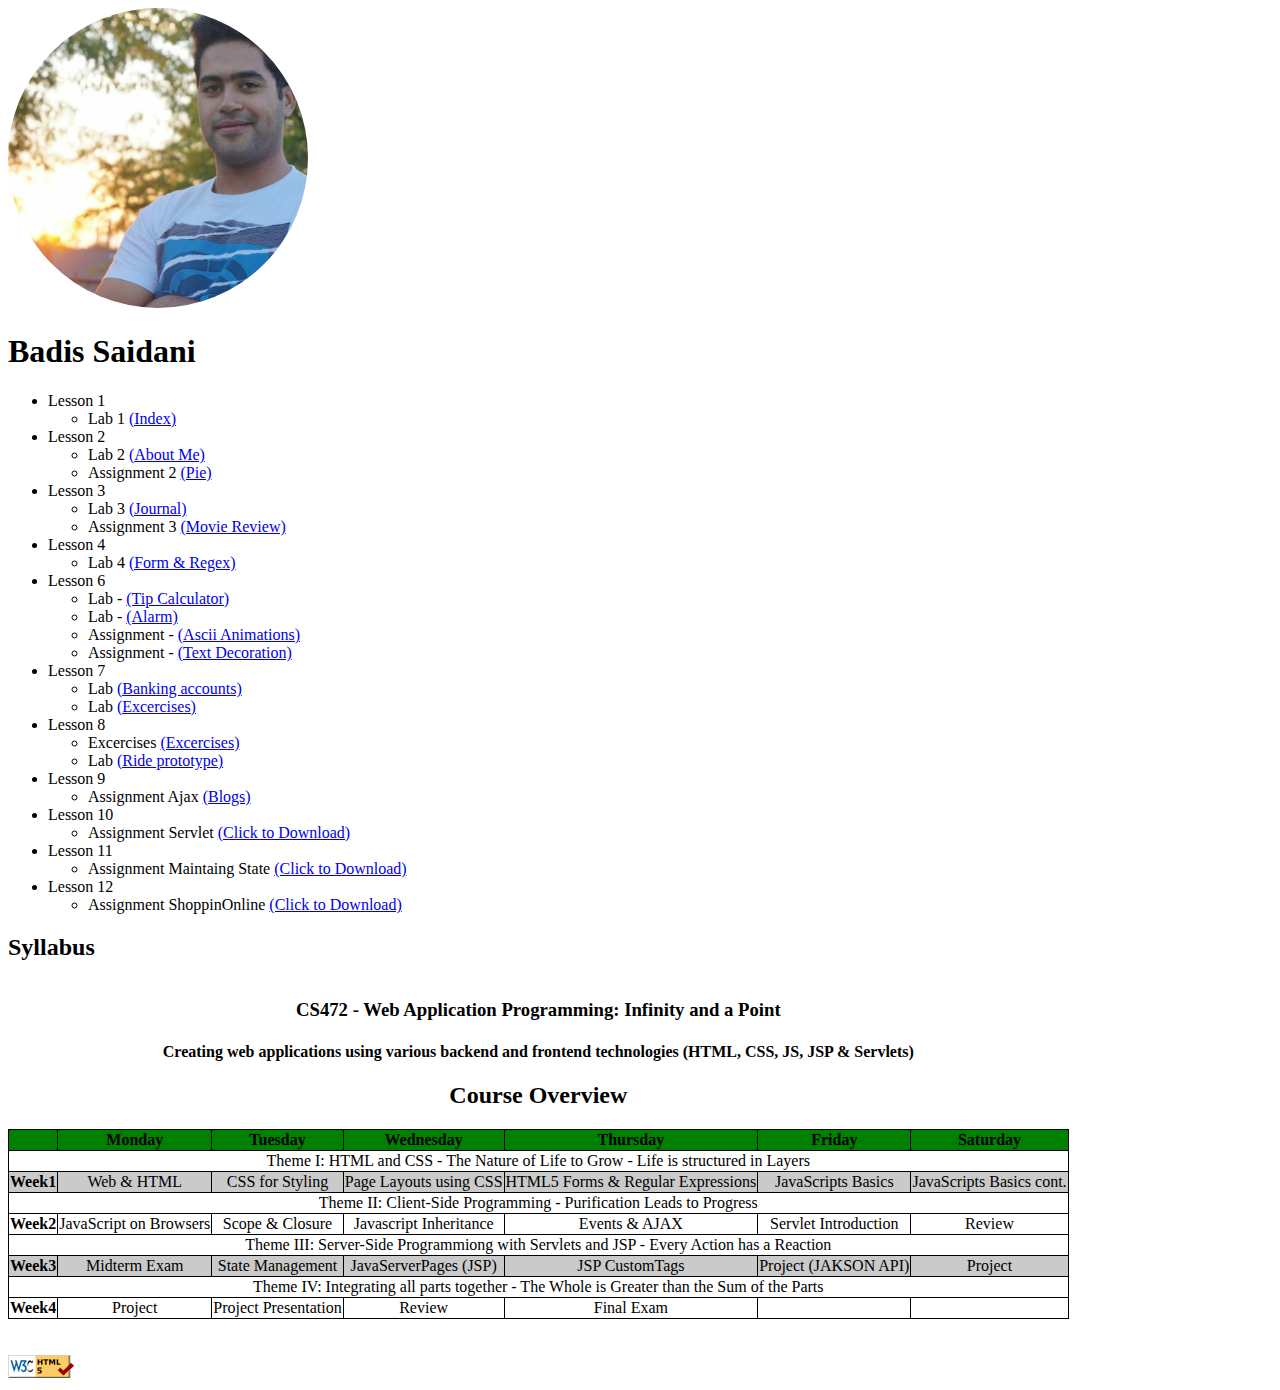
<file: index.html>
<!DOCTYPE html>
<html lang="en">

<head>
    
    <meta charset ="utf-8"/>
    <title>Home Page</title>
    <link href="styleindex.css" type="text/css" rel="stylesheet"/>
</head>

<body>
    <img id="profilepic" src="profile_picture.jpg" alt="profile_picture" height="300" width="300">
    <h1>Badis Saidani</h1>
    <ul>
        <li>Lesson 1
            
            <ul>
                <li>Lab 1 <a href="index.html">(Index)</a></li>
            </ul>
        </li>
        <li>Lesson 2 
            <ul>
                <li>Lab 2 <a href="Lab2/aboutme.html">(About Me)</a></li>
                <li>Assignment 2 <a href="assignment2/pie.html">(Pie)</a></li>
            </ul>
        </li>
        <li>Lesson 3 
            <ul>
                <li>Lab 3 <a href="Lesson3/Lab/journal.html">(Journal)</a></li>
                <li>Assignment 3 <a href="Lesson3/Assignment/tmnt.html">(Movie Review)</a></li>
            </ul>
        </li>
        <li>Lesson 4 
            <ul>
                <li>Lab 4 <a href="Lesson4/lab4.html">(Form & Regex)</a></li>
            </ul>
        </li>
        <li>Lesson 6 
            <ul>
                <li>Lab - <a href="Lesson6/labs/tip_calculator/Tip Calculator.html">(Tip Calculator)</a></li>
                <li>Lab - <a href="Lesson6/labs/alarm/alarm.html">(Alarm)</a></li>
                <li>Assignment - <a href="Lesson6/assignment/animation/ascii.html">(Ascii Animations)</a></li>
                <li>Assignment - <a href="Lesson6/assignment/TextDecorator/decoratemytext.html">(Text Decoration)</a></li>
            </ul>
        </li>
        <li>Lesson 7
            <ul>
                <li>Lab  <a href="Lesson7/bankingaccount.html">(Banking accounts)</a></li>
                <li>Lab  <a href="Lesson7/excercises.txt">(Excercises)</a></li>
            </ul>
        </li>
        <li>Lesson 8
            <ul>
                <li>Excercises  <a href="Lesson8/excersices.txt">(Excercises)</a></li>
                <li>Lab  <a href="Lesson8/lab/rideprototype.html">(Ride prototype)</a></li>
            </ul>
        </li>
        <li>Lesson 9
            <ul>
                <li>Assignment Ajax  <a href="Lesson9/blog.html">(Blogs)</a></li>
            </ul>
        </li>
        <li>Lesson 10
            <ul>
                <li>Assignment Servlet  <a href="Lesson10/assignmentServlet.zip">(Click to Download)</a></li>
            </ul>
        </li>
        <li>Lesson 11
            <ul>
                <li>Assignment Maintaing State  <a href="Lesson11/authentication.zip">(Click to Download)</a></li>
            </ul>
        </li>
        <li>Lesson 12
            <ul>
                <li>Assignment ShoppinOnline  <a href="Lesson12/shopping.zip">(Click to Download)</a></li>
            </ul>
        </li>
    </ul>
    <h2>Syllabus</h2>
    <table style="text-align:center; border: 1px solid black">
        <caption>
            <h3>CS472 - Web Application Programming: Infinity and a Point</h3>
            <h4>Creating web applications using various backend and frontend technologies (HTML, CSS, JS, JSP &amp; Servlets)</h4>
            <h2>Course Overview</h2></caption>
        <tr>
            <th></th>
            <th>Monday</th>
            <th>Tuesday</th>
            <th>Wednesday</th>
            <th>Thursday</th>
            <th>Friday</th>
            <th>Saturday</th>
        </tr>
        <tr>
            <td colspan="7">Theme I: HTML and CSS - 
                The Nature of Life to Grow - Life is structured in Layers</td>
        </tr>
        <tr>
            <td><strong>Week1</strong></td>
            <td>Web &amp; HTML</td>
            <td>CSS for Styling</td>
            <td>Page Layouts using CSS</td>
            <td>HTML5 Forms &amp; Regular Expressions</td>
            <td>JavaScripts Basics</td>
            <td>JavaScripts Basics cont.</td>
        </tr>
        <tr>
            <td colspan="7">Theme II: Client-Side Programming -
                Purification Leads to Progress</td>
        </tr>
        <tr>
            <td><strong>Week2</strong></td>
            <td>JavaScript on Browsers</td>
            <td>Scope &amp; Closure</td>
            <td>Javascript Inheritance</td>
            <td>Events &amp; AJAX</td>
            <td>Servlet Introduction</td>
            <td>Review</td>
        </tr>
        <tr>
            <td colspan="7" >Theme III: Server-Side Programmiong with Servlets and JSP -
                Every Action has a Reaction</td>
        </tr>
        <tr>
            <td><strong>Week3</strong></td>
            <td>Midterm Exam</td>
            <td>State Management</td>
            <td>JavaServerPages (JSP)</td>
            <td>JSP CustomTags</td>
            <td>Project (JAKSON API)</td>
            <td>Project</td>
        </tr>
        <tr>
            <td colspan="7">Theme IV: Integrating all parts together -
                The Whole is Greater than the Sum of the Parts</td>
        </tr>
        <tr>
            <td><strong>Week4</strong></td>
            <td>Project</td>
            <td>Project Presentation</td>
            <td>Review</td>
            <td>Final Exam</td>
            <td></td>
            <td></td>
        </tr>
    </table>
    <br/><br/>
    <footer>
        <a href="https://validator.w3.org/check/referer">
        <img src="html5_validator.png" alt="html validator" referrerpolicy="no-referrer-when-downgrade" />
    </a>
    </footer>
    

</body>

</html>
</file>
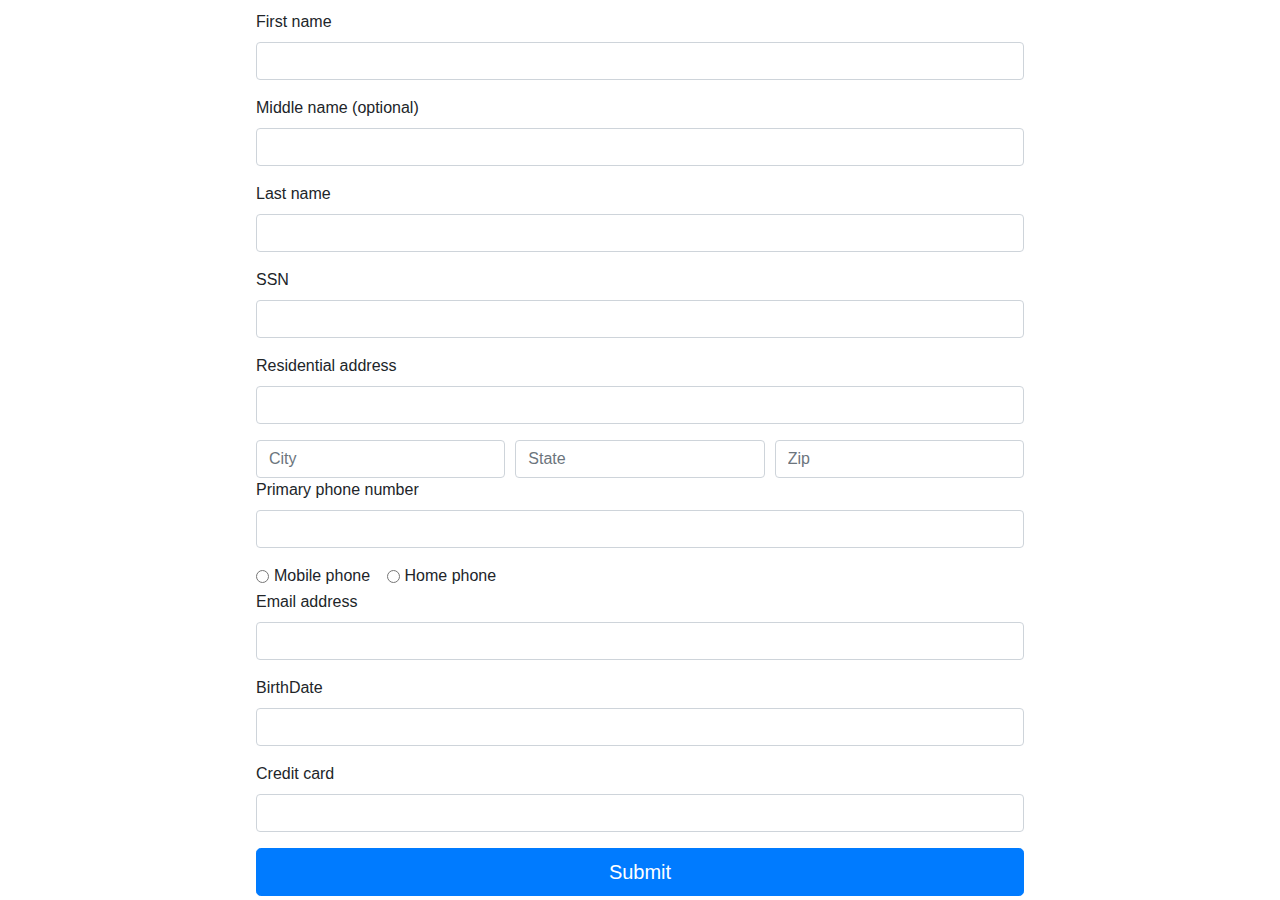
<file: Lesson4/lab4.html>
<!DOCTYPE html>
<html>
    <head>
        <title>Lab4</title>
        <link href="https://stackpath.bootstrapcdn.com/bootstrap/4.5.2/css/bootstrap.min.css" rel="stylesheet"/>
        <style>
            body{
                width: 60%;
                margin: auto;
                margin-top: 10px;
            }
            #sub{
                width: 70px;
                text-align: center;
                margin: auto;
            }
        </style>
    </head>
    <body>
        <form>
            <div class="form-group">
              <label for="first">First name</label>
              <input required type="text" class="form-control" id="first" >
            </div>
            <div class="form-group">
                <label for="exampleInputEmail1">Middle name (optional)</label>
                <input required type="text" class="form-control" id="middle"  >
              </div>
              <div class="form-group">
                <label for="last">Last name</label>
                <input required type="text" class="form-control" id="last"  >
              </div>

              <div class="form-group">
                <label for="ssn">SSN</label>
                <input required pattern="^\d{3}-\d{2}-\d{4}$"
                type="text" class="form-control" id="ssn"  >
              </div>

            <div class="form-group">
              <label for="address">Residential address</label>
              <input required type="text" class="form-control" id="address">
            </div>

            <div class="form-row">
                <div class="col">
                  <input required type="text" class="form-control" placeholder="City">
                </div>
                <div class="col">
                  <input required type="text" class="form-control" placeholder="State">
                </div>
                <div class="col">
                  <input required pattern="\d{5}" type="text" class="form-control" placeholder="Zip">
                </div>
              </div>

            <div class="form-group">
                <label for="phone">Primary phone number</label>
                <input required pattern="^(\d{10}|\(\d{3}\)\s\d{3}-\d{4})$" 
                 type="text" class="form-control" id="state">
            </div>

            <div class="form-check form-check-inline">
                <input required class="form-check-input" type="radio" name="inlineRadioOptions" id="inlineRadio1" value="mobile">
                <label class="form-check-label" for="inlineRadio1">Mobile phone</label>
              </div>
              <div class="form-check form-check-inline">
                <input required class="form-check-input" type="radio" name="inlineRadioOptions" id="inlineRadio2" value="home">
                <label class="form-check-label" for="inlineRadio2">Home phone</label>
              </div>

            <div class="form-group">
                <label for="email">Email address</label>
                <input required type="email" class="form-control" id="email">
              </div>

              <div class="form-group">
                <label for="birth">BirthDate</label>
                <input required pattern="^[01]\d\/(3[01]|[0-2]\d)\/(19\d{2}|2000)$"
                type="text" class="form-control" id="birth">
              </div>
            
              <div class="form-group">
                <label for="card">Credit card</label>
                <input required pattern="^\d{13,19}$" minlength="13" maxlength="19"
                 type="text" class="form-control" id="card">
            </div>

            <button  type="submit" id="subb" class="btn btn-primary btn-lg btn-block">Submit</button>
          </form>
    </body>
</html>
</file>
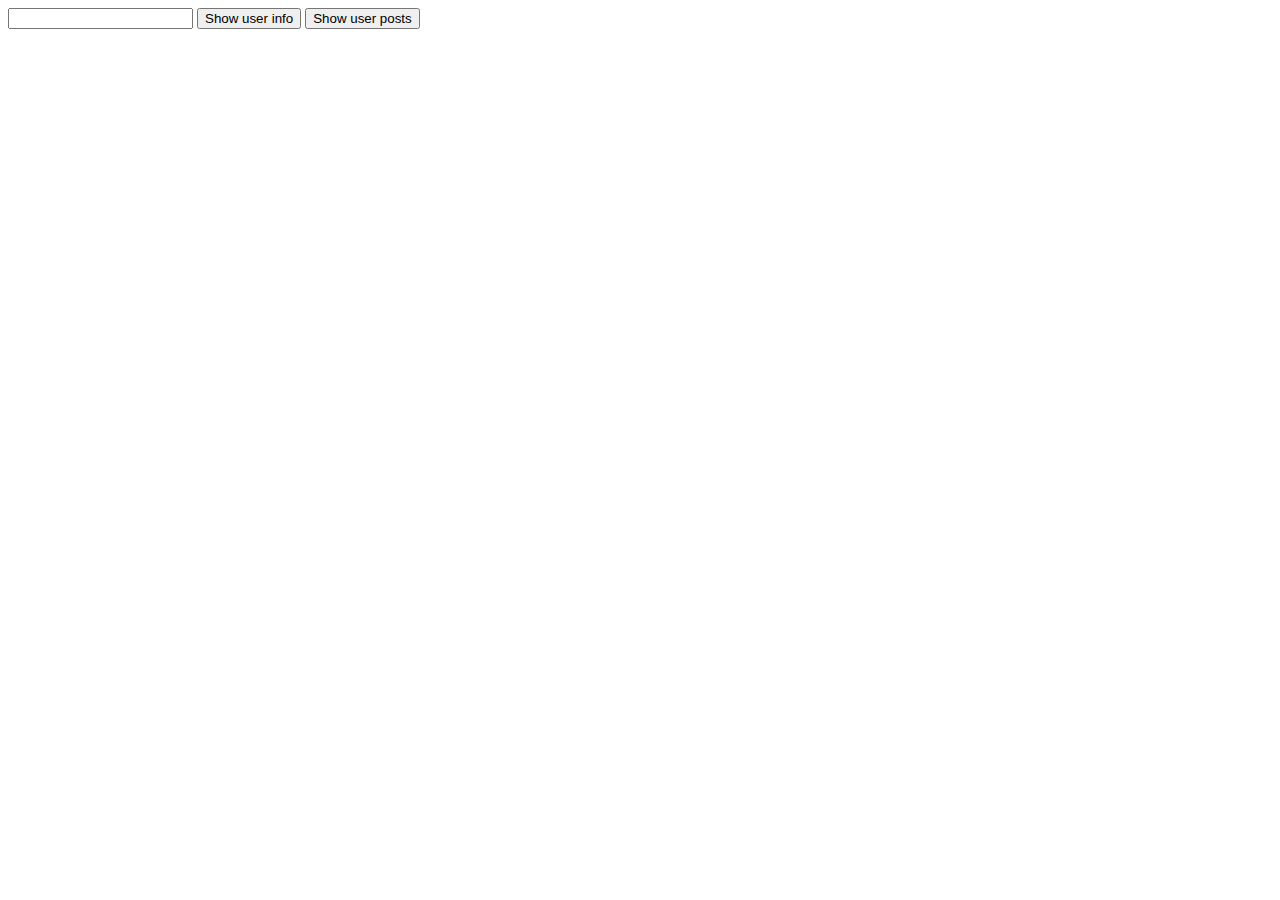
<file: Lesson9/blog.html>
<!DOCTYPE html>
<html>
    <head>
        <title>Blog</title>
        <script src="blog.js"></script>
    </head>
    <body>
        <input type="number" id="userId" />
        <button id="showUser">Show user info</button>
        <button id="showPosts">Show user posts</button>
        <div id="output">
            
        </div>
        <script>
            var baseUrl = 'https://jsonplaceholder.typicode.com/';
            function showComment(id){
                document.querySelector('#output').innerHTML = ""; 
                if (!id) return;
                fetch(baseUrl+'comments?postId='+id)
                .then(res=>res.json())
                .then(data=>{
                    var p = document.createElement('p');
                    data.forEach(c=>{
                        
                        p.innerHTML += c.body+'</br>';
                        
                    })
                    document.querySelector('#output').appendChild(p); 
                    
                });
            }
        </script>
        
    </body>
</html>
</file>
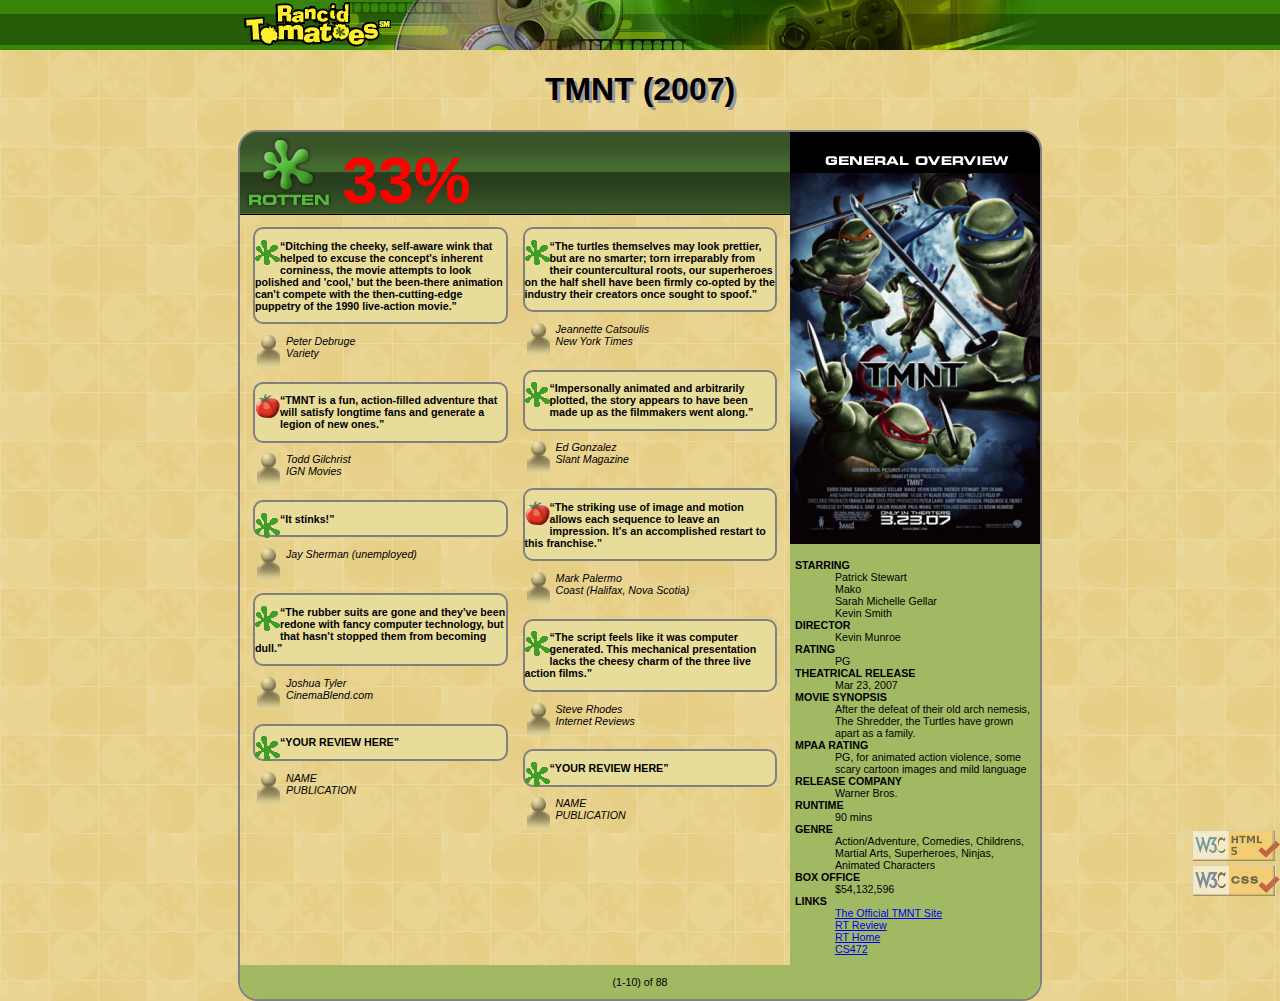
<file: Lesson3/Assignment/tmnt.html>
<!DOCTYPE html>
<!-- saved from url=(0074)http://mumstudents.org/cs472/2019-07-RS/Homework/2/resources/skeleton.html -->
<html><head><meta http-equiv="Content-Type" content="text/html; charset=UTF-8">
		<title>TMNT - Rancid Tomatoes</title>

		<link href="skeleton_files/rotten.gif" type="image/png" rel="shortcut icon" />
		<link href="./skeleton_files/movie.css" type="text/css" rel="stylesheet">
	</head>

	<body>
		<div id="banner">
			<img src="./skeleton_files/banner.png" alt="Rancid Tomatoes">
		</div>

		<h1>TMNT (2007)</h1>
		
		<div id="container">
			<div id="rightsection">
				<div id="overview">
					<img src="./skeleton_files/overview.png" alt="general overview">
				</div>
		
				<div id="overviewinfo">
					<dl>
						<dt>STARRING</dt>
						<dd>Patrick Stewart <br> Mako <br> Sarah Michelle Gellar <br> Kevin Smith</dd>
			
						<dt>DIRECTOR</dt>
						<dd>Kevin Munroe</dd>
			
						<dt>RATING</dt>
						<dd>PG</dd>
			
						<dt>THEATRICAL RELEASE</dt>
						<dd>Mar 23, 2007</dd>
			
						<dt>MOVIE SYNOPSIS</dt>
						<dd>After the defeat of their old arch nemesis, The Shredder, the Turtles have grown apart as a family.</dd>
			
						<dt>MPAA RATING</dt>
						<dd>PG, for animated action violence, some scary cartoon images and mild language</dd>
			
						<dt>RELEASE COMPANY</dt>
						<dd>Warner Bros.</dd>
			
						<dt>RUNTIME</dt>
						<dd>90 mins</dd>
			
						<dt>GENRE</dt>
						<dd>Action/Adventure, Comedies, Childrens, Martial Arts, Superheroes, Ninjas, Animated Characters</dd>
			
						<dt>BOX OFFICE</dt>
						<dd>$54,132,596</dd>
			
						<dt>LINKS</dt>
						<dd>
							<ul>
								<li><a href="http://www.ninjaturtles.com/">The Official TMNT Site</a></li>
								<li><a href="http://www.rottentomatoes.com/m/teenage_mutant_ninja_turtles/">RT Review</a></li>
								<li><a href="http://www.rottentomatoes.com/">RT Home</a></li>
								<li><a href="http://mumstudents.org/cs472/">CS472</a></li>
							</ul>
						</dd>
					</dl>
					
				</div>
			</div>
			<div id="leftsection">
				<div id="rotten">
					<img src="./skeleton_files/rottenbig.png" alt="Rotten">
					<span id="percentage">33%</span> 
				</div>
				
				<div class="reviewscontainer">
					<div class="reviewcontainer">
						<div class="review">
							<p>
								<img src="./skeleton_files/rotten.gif" alt="Rotten">
								<q>Ditching the cheeky, self-aware wink that helped to excuse the concept's inherent corniness, the movie attempts to look polished and 'cool,' but the been-there animation can't compete with the then-cutting-edge puppetry of the 1990 live-action movie.</q>
							</p>
						</div>
						<p class="critic">
							<img src="./skeleton_files/critic.gif" alt="review">
							Peter Debruge <br>
							Variety
						</p>
					</div>
					<div class="reviewcontainer">
						<div class="review">
							<p>
								<img src="./skeleton_files/fresh.gif" alt="Fresh">
								<q>TMNT is a fun, action-filled adventure that will satisfy longtime fans and generate a legion of new ones.</q>
							</p>
						</div>
						<p class="critic">
							<img src="./skeleton_files/critic.gif" alt="review">
							Todd Gilchrist <br>
							IGN Movies
						</p>
					</div>
					<div class="reviewcontainer">
						<div class="review">
							<p>
								<img src="./skeleton_files/rotten.gif" alt="Rotten">
								<q>It stinks!</q>
							</p>
						</div>
						<p class="critic">
							<img src="./skeleton_files/critic.gif" alt="review">
							Jay Sherman (unemployed)
						</p>
					</div>
					<div class="reviewcontainer">
						<div class="review">
							<p>
								<img src="./skeleton_files/rotten.gif" alt="Rotten">
								<q>The rubber suits are gone and they've been redone with fancy computer technology, but that hasn't stopped them from becoming dull.</q>
							</p>
						</div>
						<p class="critic">
							<img src="./skeleton_files/critic.gif" alt="review">
							Joshua Tyler <br>
							CinemaBlend.com
						</p>
					</div>
					<div class="reviewcontainer">
						<div class="review">
							<p>
								<img src="./skeleton_files/rotten.gif" alt="Rotten">
								<q>YOUR REVIEW HERE</q>
							</p>
						</div>
						<p class="critic">
							<img src="./skeleton_files/critic.gif" alt="review">
							NAME <br>
							PUBLICATION
						</p>
					</div>
				</div>
				<div class="reviewscontainer">
					<div class="reviewcontainer">
						<div class="review">
							<p>
								<img src="./skeleton_files/rotten.gif" alt="Rotten">
								<q>The turtles themselves may look prettier, but are no smarter; torn irreparably from their countercultural roots, our superheroes on the half shell have been firmly co-opted by the industry their creators once sought to spoof.</q>
							</p>
						</div>
						<p class="critic">
							<img src="./skeleton_files/critic.gif" alt="review">
							Jeannette Catsoulis <br>
							New York Times
						</p>
					</div>
					<div class="reviewcontainer">
						<div class="review">
							<p>
								<img src="./skeleton_files/rotten.gif" alt="Rotten">
								<q>Impersonally animated and arbitrarily plotted, the story appears to have been made up as the filmmakers went along.</q>
							</p>
						</div>
						<p class="critic">
							<img src="./skeleton_files/critic.gif" alt="review">
							Ed Gonzalez <br>
							Slant Magazine
						</p>
					</div>
					<div class="reviewcontainer">
						<div class="review">
							<p>
								<img src="./skeleton_files/fresh.gif" alt="Fresh">
								<q>The striking use of image and motion allows each sequence to leave an impression. It's an accomplished restart to this franchise.</q>
							</p>
						</div>
						<p class="critic">
							<img src="./skeleton_files/critic.gif" alt="review">
							Mark Palermo <br>
							Coast (Halifax, Nova Scotia)
						</p>
					</div>
					<div class="reviewcontainer">
						<div class="review">
							<p>
								<img src="./skeleton_files/rotten.gif" alt="Rotten">
								<q>The script feels like it was computer generated. This mechanical presentation lacks the cheesy charm of the three live action films.</q>
							</p>
						</div>
						<p class="critic">
							<img src="./skeleton_files/critic.gif" alt="review">
							Steve Rhodes <br>
							Internet Reviews
						</p>
					</div>
					<div class="reviewcontainer">
						<div class="review">
							<p>
								<img src="./skeleton_files/rotten.gif" alt="Rotten">
								<q>YOUR REVIEW HERE</q>
							</p>
						</div>
						<p class="critic">
							<img src="./skeleton_files/critic.gif" alt="review">
							NAME <br>
							PUBLICATION
						</p>
					</div>
				</div>
				
			</div>
			<div id="footer">
				<p>(1-10) of 88</p>
			</div>
		</div>
		

		<div class="validator">
			<a href="https://validator.w3.org/check/referer"><img src="./skeleton_files/w3c-html.png"
				 alt="Valid HTML5" referrerpolicy="no-referrer-when-downgrade" ></a> <br>
			<a href="https://jigsaw.w3.org/css-validator/check/referer"><img src="./skeleton_files/w3c-css.png" alt="Valid CSS"></a>
		</div>
	

</body></html>
</file>
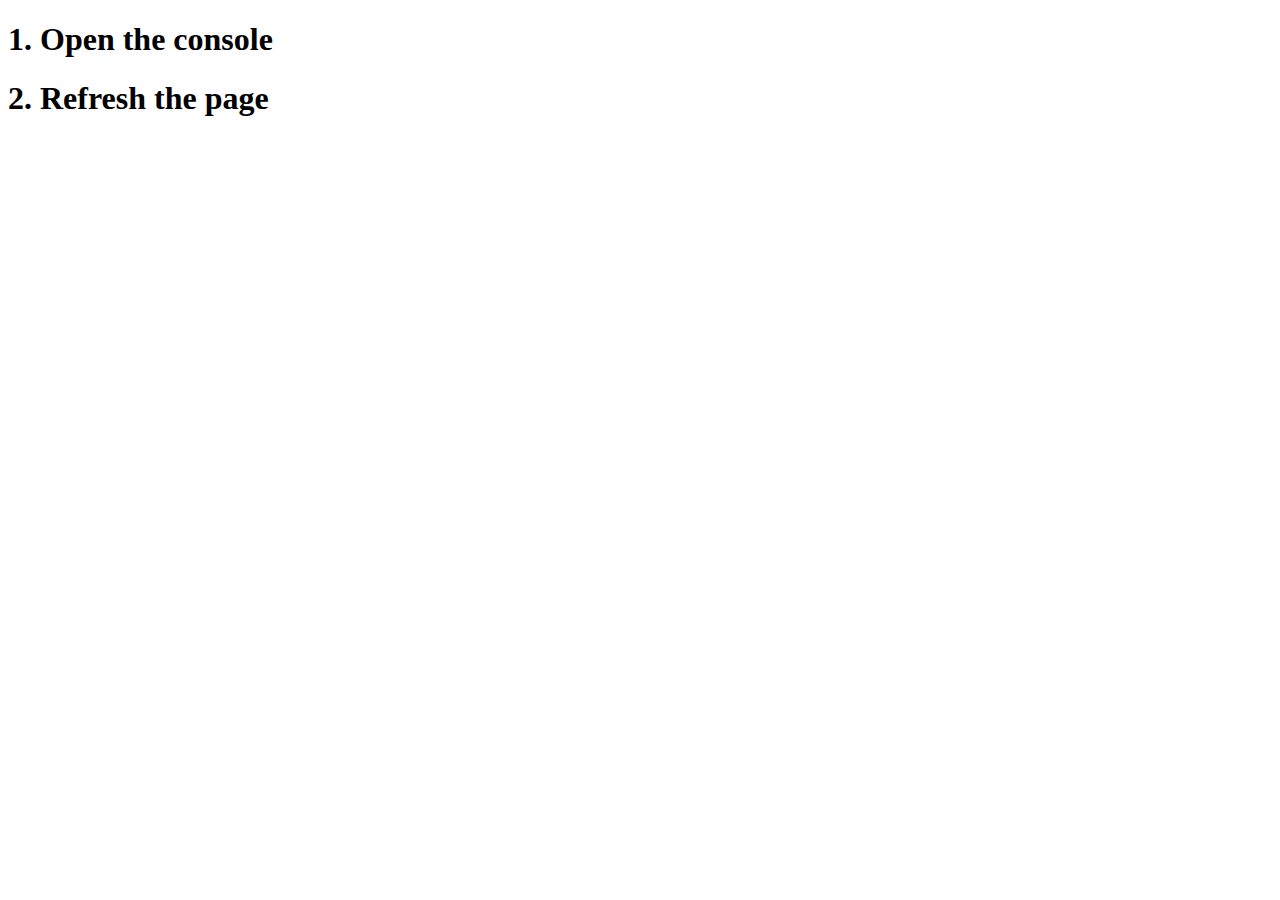
<file: Lesson8/lab/rideprototype.html>
<!DOCTYPE html>
<html lang="en">

<head>
    
    <meta charset ="utf-8"/>
    <title>Ride Prototypes</title>
    <script src="rideprototype.js"></script>
    
    <script src="prototypeClasses.js"></script>
</head>

<body>
   
    <h1>1. Open the <strong>console</strong></h1>
    <h1>2. Refresh the <strong>page</strong></h1>

</body>

</html>
</file>
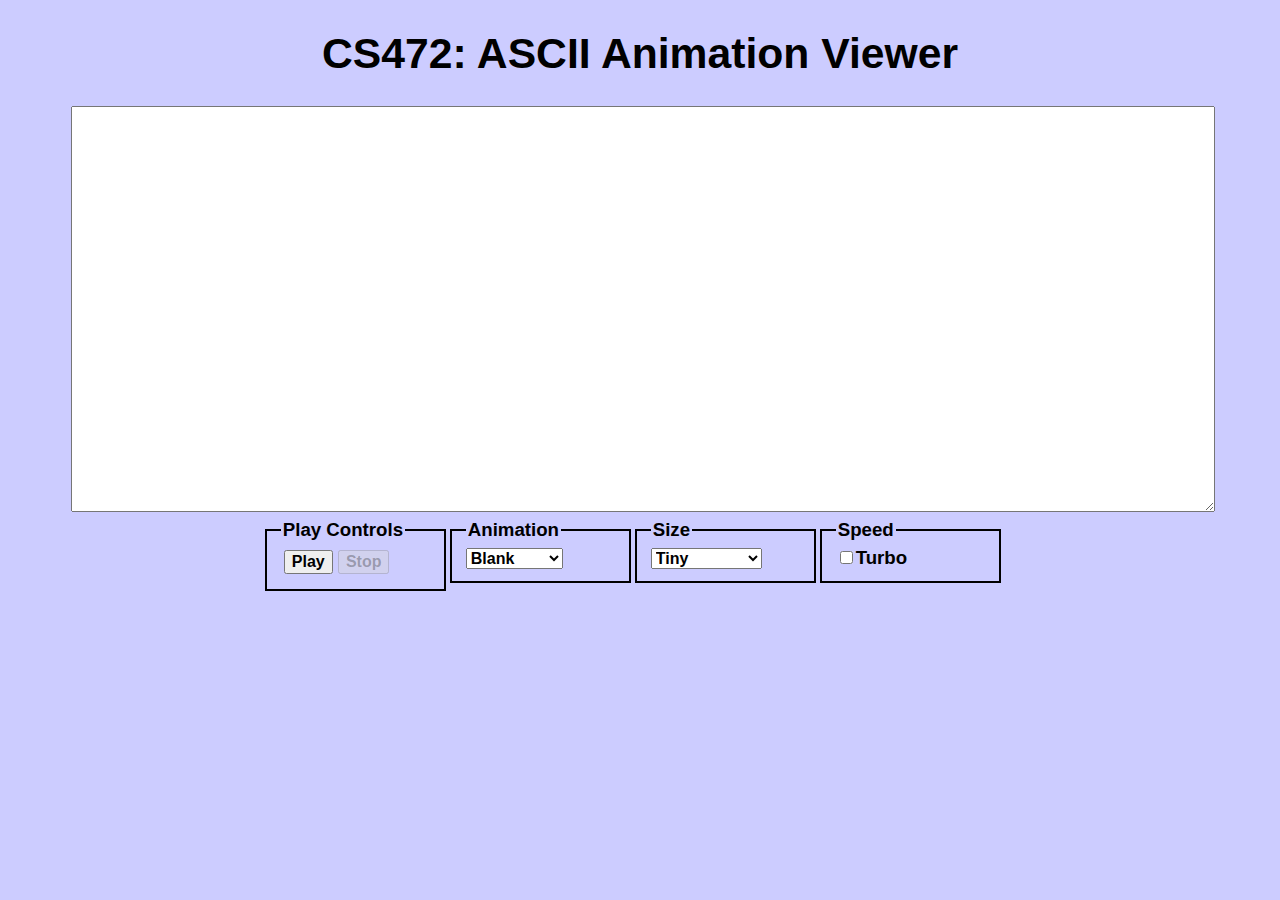
<file: Lesson6/assignment/animation/ascii.html>
<!DOCTYPE html>
<html>

	<head>
		<title>ASCIImation</title>
		<link href="ascii.css" type="text/css" rel="stylesheet" />
		<script src="animations.js" type="text/javascript"></script>
		<script src="ascii.js" type="text/javascript"></script>
	</head>
	<body>
		<h1>CS472: ASCII Animation Viewer</h1>
		
			<textarea id="txtAnim" rows="20" cols="80" ></textarea>
		
		<fieldset id = "fieldcontainer">
		<fieldset class ="field">
			<legend>Play Controls</legend>
			<table>
				<tr>
				<td><button type="button" id = 'btnPlay'>Play</button> <button type="button" id = 'btnStop'>Stop</button></td>
				<td></td>
				</tr>

			</table>
		</fieldset>
		<fieldset class ="field">
			<legend>Animation</legend>
			<select id="Animation"> 
				<option>Blank</option>
				<option>Excercise</option>
				<option>Juggler</option>
				<option>Bike</option>
				<option>Dive</option>
				<option>Custom</option>
				
			</select>
		</fieldset>
		<fieldset class ="field">
			<legend>Size</legend>
<!--Tiny (7pt), Small (10pt), Medium (12pt), Large (16pt), Extra Large (24pt), XXL (32pt)-->
<select id="Size"> 
				<option value="7pt">Tiny</option>
				<option value="10pt">Small</option>
				<option value="12pt">Meduim</option>
				<option value="16pt">Large</option>
				<option value="24pt">Extra Large</option>
				<option value="32pt">XXL</option>
				
			</select>
		</fieldset>
		<fieldset class ="field">
			<legend>Speed</legend>
			<input type="checkbox" id="Speed" name="Speed" value = "turbo" >Turbo</input>
		</fieldset>
		</fieldset>
	</body>


</html>
</file>
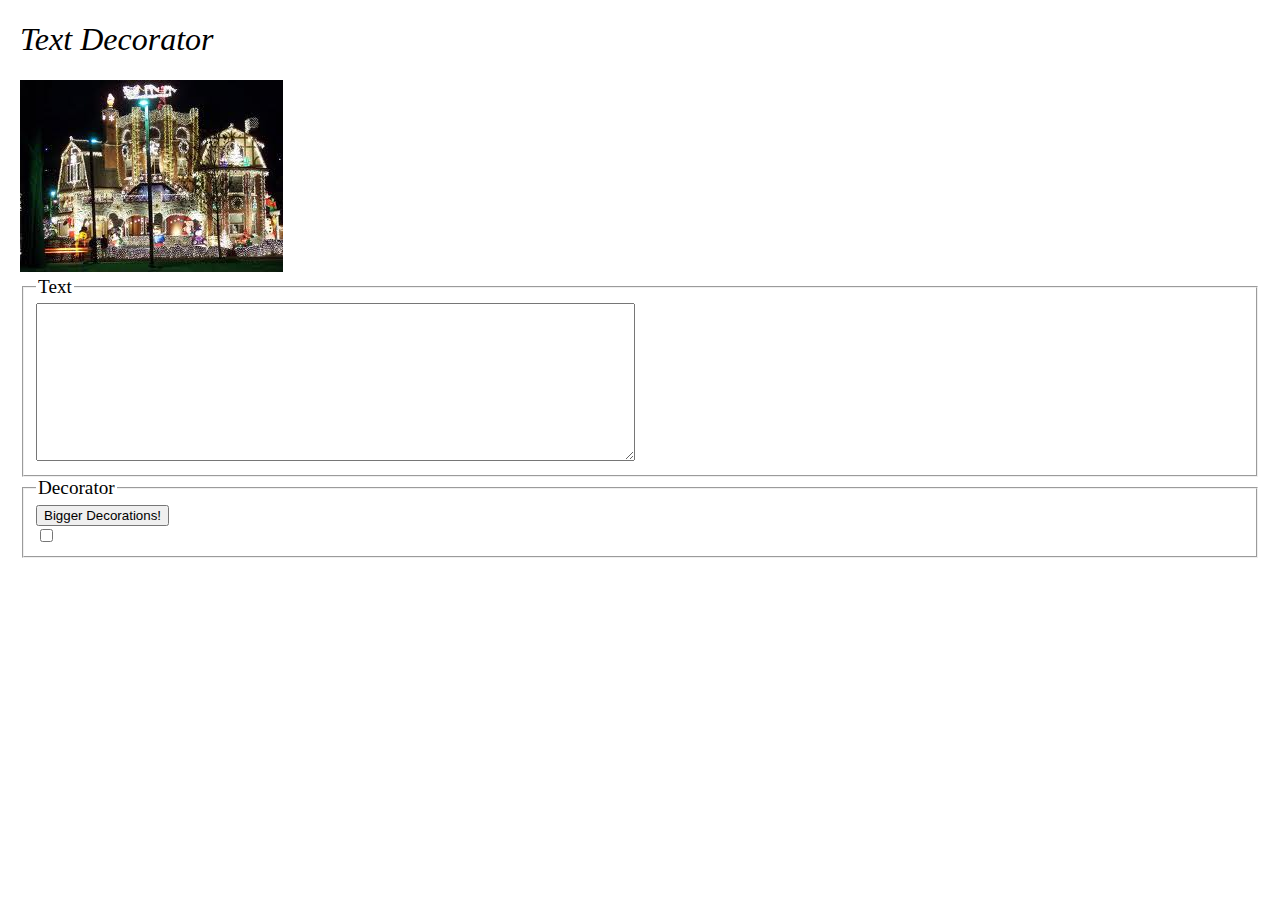
<file: Lesson6/assignment/TextDecorator/decoratemytext.html>
<!DOCTYPE html>
<html>
	<head>
		<title>Text Decorator</title>
		<link href="decoratemytext.css" type="text/css" rel="stylesheet" />

		<!--
		This is a widely-used JavaScript library named jQuery that has
		many useful functions which we need.
		Please don't remove this link or change its URL; leave it as-is!
		-->
		<script src="https://ajax.googleapis.com/ajax/libs/jquery/1.7.2/jquery.min.js" type="text/javascript"></script>

		<!-- link to your script file here -->
		<script src="decoratemytext.js" type="text/javascript"></script>
	</head>

	<body>
		<h1>Text Decorator</h1>
		
		<div>
			<img src="decorated.gif" alt="very decorated!" />
		</div>

		<!-- Your UI controls go here -->
		<fieldset>
            <legend>Text</legend>
            <textarea id="txtDeco" rows="4" cols="30"></textarea>
       </fieldset>
        <fieldset>
            <legend>Decorator</legend>
            <button type="button" id = 'biggerdeco'>Bigger Decorations!</button><br>
            <input type="checkbox" name="Bling" value="Bling" id = 'chkBling' >
       </fieldset>
	</body>
</html>
</file>
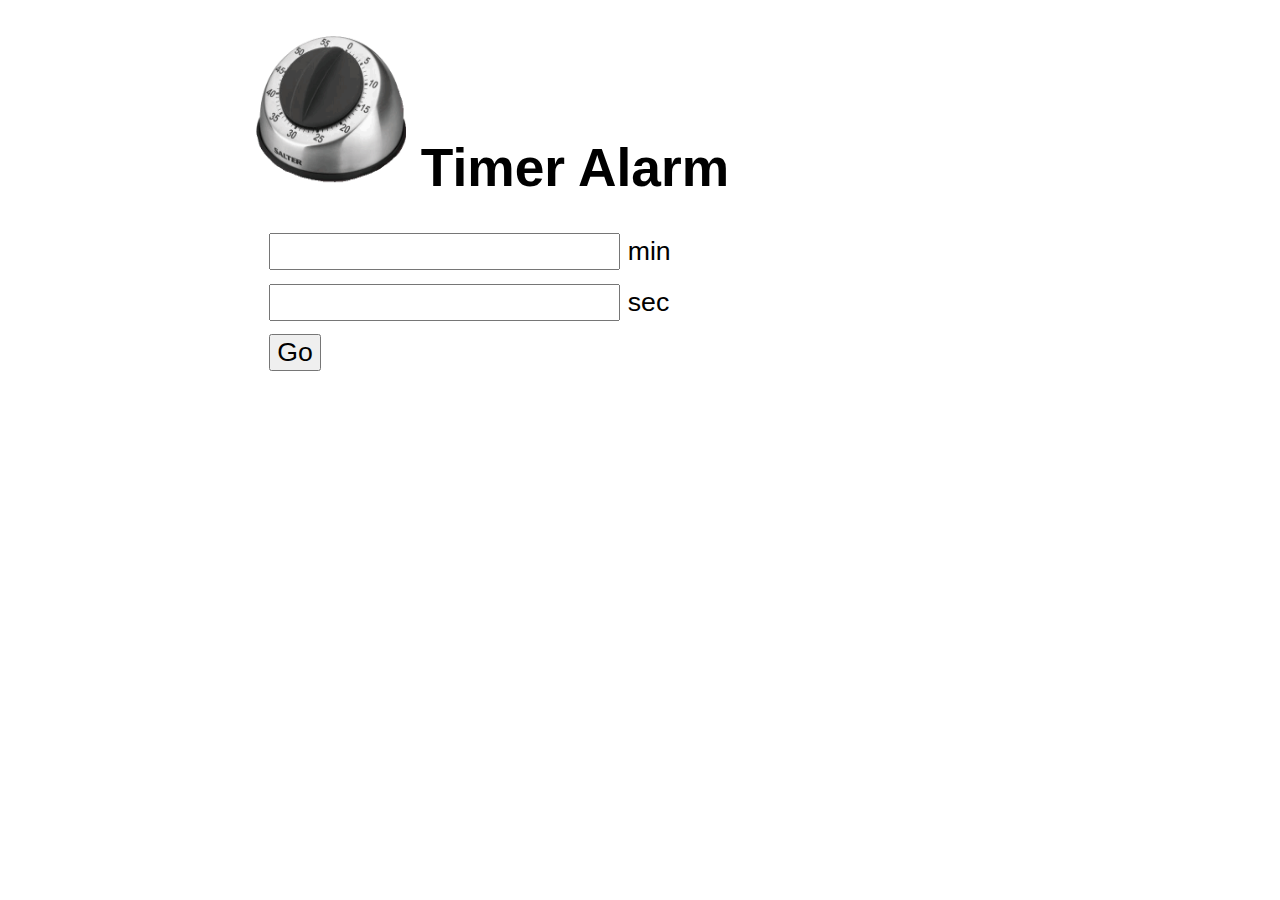
<file: Lesson6/labs/alarm/alarm.html>
<!DOCTYPE html>
<html>

</html>

<head>
	<meta http-equiv="Content-Type" content="text/html; charset=windows-1252">

	<title>Alarm</title>
	<link href="./alarm.css" type="text/css" rel="stylesheet">
</head>


<body>
	<h1>
		<img id="logo" src="./timer.gif" width="150px" height="150px" alt="UW CSE logo">
		Timer Alarm
	</h1>

	<div>
		<input id="min" type="text" value=""> min
	</div>

	<div>
		<input id="sec" type="text" value=""> sec
	</div>

	<div>
		<button id="go">Go</button>
	</div>

	<script>
		/*
for (let i = min; i > 0; i--) {
					for (let j = 0; index < array.length; index++) {
						const element = array[index];
						
					}

		*/
		
		let goButton = document.getElementById('go');

		
		//document.getElementById("sec").value = ""+155;
		

		goButton.onclick = alarmOn;

		function alarmOn() {
			let minElem = document.getElementById('min');
			let secElem = document.getElementById('sec');

			let min = Number(minElem.value);
			let sec = Number(secElem.value);
			let timeMS = (min*60+sec);
			console.log('ms ' ,timeMS);

			console.log(min,' ',sec);
			let timerId = setInterval(() => {
				console.log('inside timer');
			if (sec == 0 && min == 0) {
				document.body.style.background = "red";
				clearInterval(timerId);
			}
			else {
				if(sec>0) {
					
					sec--;
					
					console.log(sec,' s');
				document.getElementById("sec").value = ""+sec;

					
				}
				if(min>0 && sec==0){
					min--;
					sec = 60;

					minElem.value= ""+min;
					secElem.value = ""+sec;

				}
				
					
				}
			
			}, 1000);
		}
		
	</script>

</body>

</html>
</file>
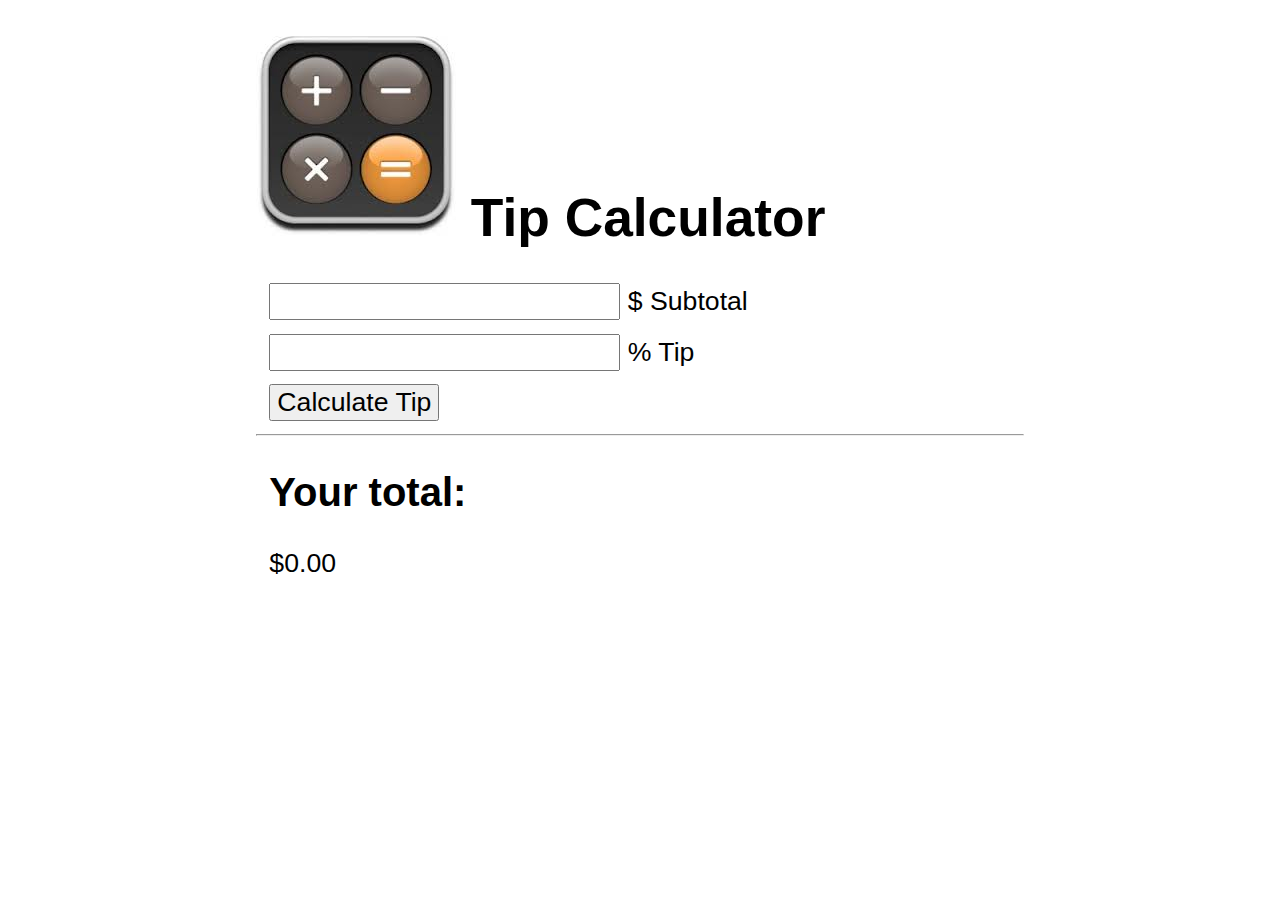
<file: Lesson6/labs/tip_calculator/Tip Calculator.html>
<!DOCTYPE html>
<!-- saved from url=(0062)http://mumstudents.org/cs472/2019-03-RS/Lectures/js10/tip.html -->
<html><!--
	CSE 190M, Summer 2012
	This file is a tip calculator page using JavaScript.
	--><head><meta http-equiv="Content-Type" content="text/html; charset=windows-1252"><script>
function calcTip() {
	var subtotalElem = document.getElementById('subtotal');
	var tipElem = document.getElementById('tip');
	var totalElem = document.getElementById('total');

	var subtotal = parseFloat(subtotalElem.value);
	var tip = parseFloat(tipElem.value);
	var total = subtotal + tip/100*subtotal;

	totalElem.innerHTML = '$' + total;
}

</script>
	
		<title>Tip Calculator</title>
		<link href="./Tip Calculator_files/tip.css" type="text/css" rel="stylesheet">
		<!-- <script src="tip.js" type="text/javascript"></script> -->
	</head>


	<body>
		<h1>
			<img id="logo" src="./Tip Calculator_files/calc.jpg" alt="++--**//">
			  Tip Calculator
		</h1>

		<div>
			<label><input id="subtotal" type="text"> $ Subtotal</label>
		</div>

		<div>
			<label><input id="tip" type="text"> % Tip</label>
		</div>

		<div>
			<button id="btn" onclick="calcTip();">Calculate Tip</button>
		</div>

		<hr>

		<div>
			<h2>Your total:</h2>
			<p id="total">$0.00</p>
		</div>
	

</body></html>
</file>
<file: styleindex.css>
table, th, td {
    border: 1px solid black;
    border-collapse: collapse;
  }
th{
    background-color: green;
}
tr:nth-child(3), tr:nth-child(7){
    background-color: rgb(202, 202, 202);
}

#profilepic{
    border-radius: 50%;   
}
</file>
<file: Lesson3/Assignment/skeleton_files/movie.css>
body 
{
	background-image: url("background.png");
	font-family: Verdana, Tahoma, sans-serif;
	margin: 0;
	padding: 0;
}

#banner
{
	top:0;
	background-image: url("bannerbg.png");
	height: 50px;
	width: 100%;
	text-align: center;
}

#rotten
{
  height: 83px;
  background-image: url("rbg.png");
  
 
  color: rgb(255,9,9);
}

h1 
{
	text-align: center;
	 text-shadow: 3px 3px  #999999;
}

#container 
{
  border-style: solid;
  border-width: 2px;
  width: 800px;
  height: 100%;
  margin: auto;
  clear: left;
  margin-bottom: 0;
  overflow-x: auto;
  border-color: gray;
  
  border-radius: 20px;
}

#leftsection
{
	
	border-width: 2px;
	float: left;
	overflow: visible;
	width: 550px;
}

#rightsection {
  
  border-width: 2px;
  overflow: visible;
  background-color: #A2B964;
  width: 250px;
  float: right;
  max-height: 100%;
}

.reviewscontainer {
  width: 47%;
  padding-left: 2%;
  float: left;
}

.review {
  opacity: 100;
  overflow: visible;
  border: 2px solid;
  width: 100%;
  margin: 2px;
  font-size: 8pt;
  border-radius: 10px;
  background-color: #E8DC9B;
  border-color: gray;
  width: initial;
}
  
.reviewcontainer {
  border-radius: 10px;
  overflow: hidden;
  margin-bottom: 10px;
  font-weight: bold;
  margin-top: 10px;
  width: 100%;
}

.critic {
  font-style: italic;
  font-family: Verdana, Tahoma, sans-serif;
  font-size: 8pt;
  font-weight: 100;
}

.validator {
  right: 0px;
  bottom: 0px;
  opacity: 0.5;
  position: fixed;
}



#validator
{
  float: right;
  position: static;
  clear: both;
}


#footer {
  text-align: center;
  position: relative;
  bottom: 100px;
  top: 0;
  vertical-align: bottom;
  float: right;
  clear: right;
  background-color: #A2B964;
  width: 100%;
  margin-top: 0px;
  margin-bottom: 0px;
  font-size: 8pt;
}

.footer {
    clear: both;
    text-align: center;
    background-color: #A2B964;
    padding-bottom: 5px;
    font-size: 8pt;
}

p img 
{
	float: left;
}


#percentage {
  color: red;
  font-weight: bold;
  font-size: 48pt;
  vertical-align: text-bottom;
}

#overviewinfo
{
	width: 100%;
  z-index: 1;
  margin-bottom: 0;
  border-radius: 20px;
  overflow: visible;
}

dt
{
  font-weight: bold;
}



  dl {
  font-family: Arial, sans-serif;
  font-size: 8pt;
  padding-left: 5px;
}

li
{
  list-style-type: none;
  text-align: left;

}

ul 
{
  padding-left: 0px;
}
</file>
<file: Lesson6/assignment/animation/ascii.css>
body
{
	background-color:  #CCCCFF;
	font-family: sans-serif;
	font-size: 14pt;

}

h1{
	font-size: 32pt;
	font-weight: bold;
}

button
{
	font-weight: bold;
	font-size: 12pt;
}

select
{
	font-weight: bold;
	font-size: 12pt;
}


#txtAnim
{
	width: 90%;
	height: 400px;
	float: left;



	margin-left: 5%;
}

h1
{
	text-align: center;
}

fieldset
{
	-webkit-box-align: center;
}
.field
{
float: left;
width: 15%;
border: 2pt;
border-style: solid;
font-weight: bold;
}

#fieldcontainer
{
	
	border-style: none;
	padding-left: 20%;
}
</file>
<file: Lesson6/assignment/TextDecorator/decoratemytext.css>
body {
	font-family: "Arial", "Helvetica", sans-serif;
	font-size: 12pt;
	margin-left: 20px;
	margin-right: 20px;
}

#header {
	text-align: center;
	margin-bottom: 1em;
}

h1 {
	font-size: 200%;
	font-weight: normal;
	font-style: italic;
	font-family: "Impact", fantasy;
}

legend {
	font-family: "Impact", fantasy;
	font-size: 120%;
}

textarea {
	font-family: monospace;
	font-size: 12pt;
}
</file>
<file: Lesson6/labs/alarm/alarm.css>
/*
CSE 190 M, Summer 2012, Roy McElmurry
CSS styles for tip calculator page
*/

body {
	margin-left: 20%;
	margin-right: 20%;
}

body, input, button {
	font-family: "Century Gothic", sans-serif;
	font-size: 20pt;
}

div {
	margin: 0.5em;
}

.awesome {
	background-color: pink;
}
</file>
<file: Lesson6/labs/tip_calculator/Tip Calculator_files/tip.css>
body {
    margin-left: 20%;
    margin-right: 20%;
}
body, input, button {
    font-family: "Century Gothic",sans-serif;
    font-size: 20pt;
}
div {
    margin: 0.5em;
}
</file>
